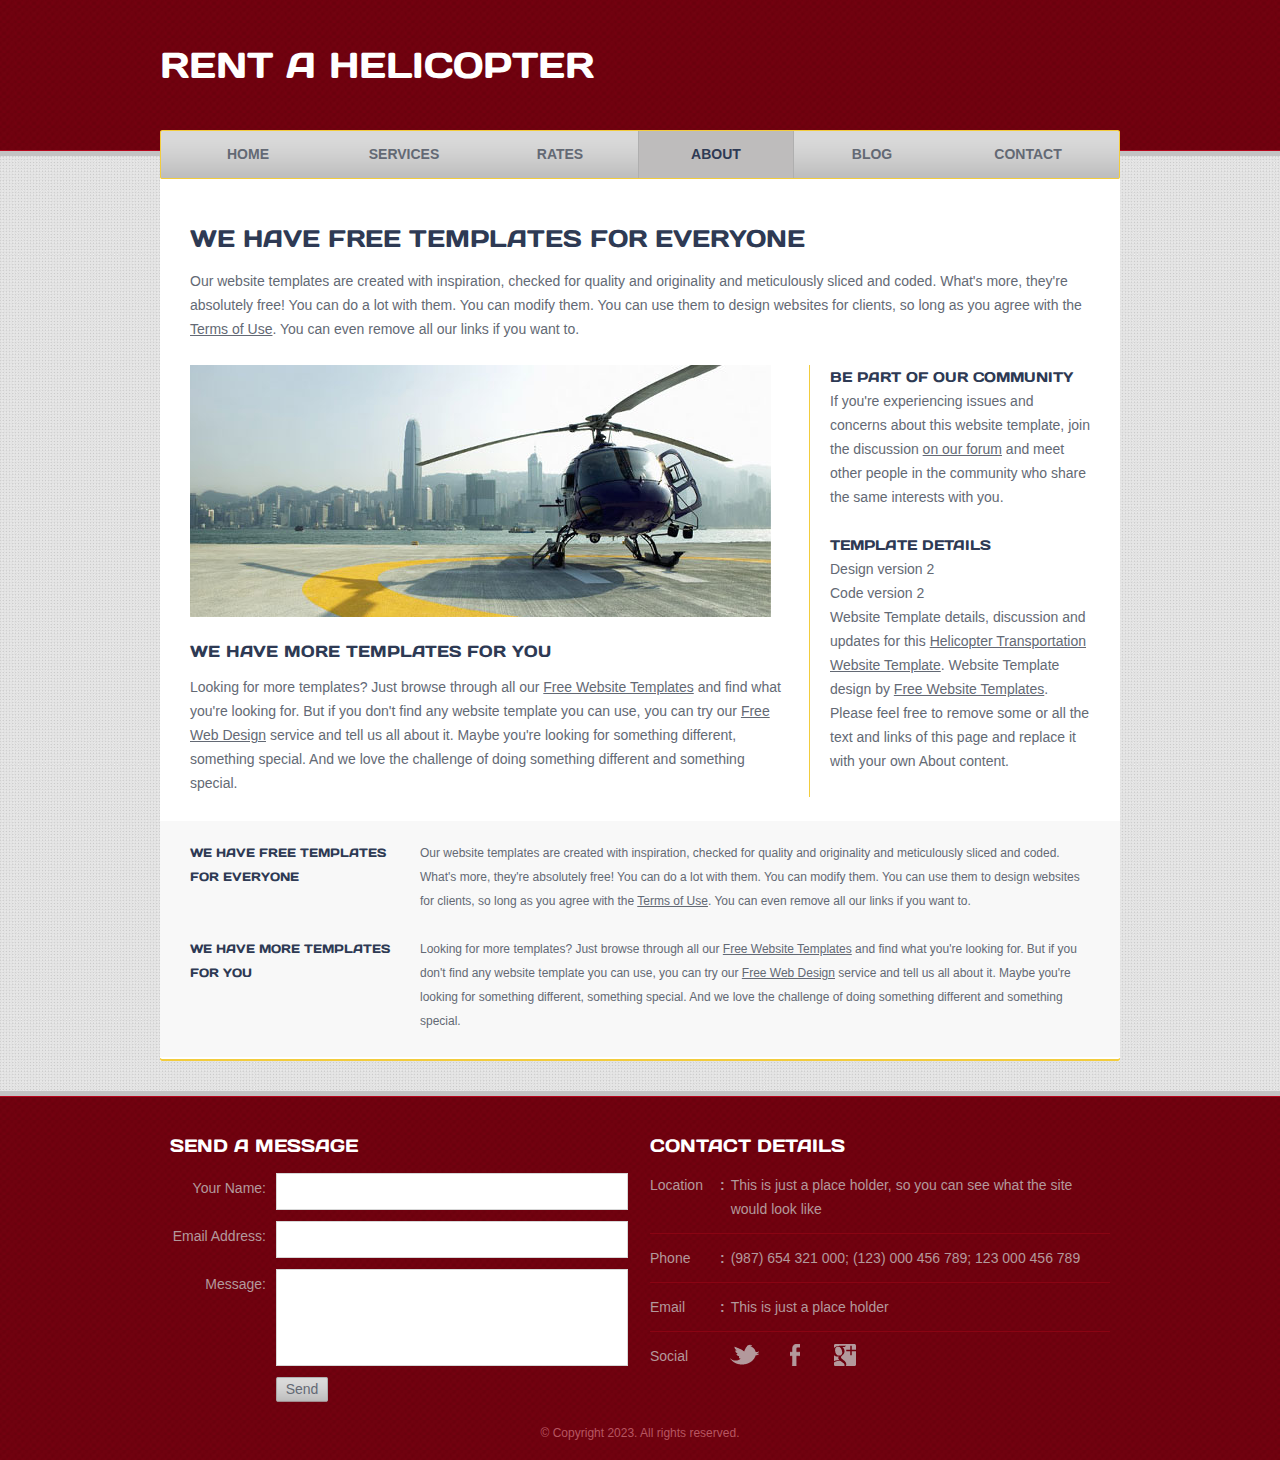
<file: about.html>
<!DOCTYPE html>
<!-- Website template by freewebsitetemplates.com -->
<html>
<head>
	<meta charset="UTF-8">
	<title>About - Helicopter Transportation Website Template</title>
	<link rel="stylesheet" href="css/style.css" type="text/css">
</head>
<body>
	<div id="page">
		<div id="header">
			<div class="background">
				<h1 id="logo"> <a href="index.html">Rent a Helicopter</a> </h1>
				<div id="navigation">
					<ul>
						<li>
							<a href="index.html">Home</a>
						</li>
						<li>
							<a href="services.html">Services</a>
						</li>
						<li>
							<a href="rates.html">Rates</a>
						</li>
						<li class="selected">
							<a href="about.html">About</a>
						</li>
						<li>
							<a href="blog.html">Blog</a>
						</li>
						<li>
							<a href="contact.html">Contact</a>
						</li>
					</ul>
				</div>
			</div>
		</div>
		<div id="contents">
			<div id="about">
				<h2>We Have Free Templates for Everyone</h2>
				<p>
					Our website templates are created with inspiration, checked for quality and originality and meticulously sliced and coded. What's more, they're absolutely free! You can do a lot with them. You can modify them. You can use them to design websites for clients, so long as you agree with the <a href="http://www.freewebsitetemplates.com/about/terms/">Terms of Use</a>. You can even remove all our links if you want to.
				</p>
				<div class="highlight">
					<div class="section">
						<h5>Be Part of Our Community</h5>
						<p>
							If you're experiencing issues and concerns about this website template, join the discussion <a href="http://www.freewebsitetemplates.com/forums/">on our forum</a> and meet other people in the community who share the same interests with you.
						</p>
					</div>
					<div class="section">
						<h5>Template details</h5>
						<p>
							Design version 2<br> Code version 2<br> Website Template details, discussion and updates for this <a href="http://www.freewebsitetemplates.com/discuss/helicoptertransportationwebtemplate/">Helicopter Transportation Website Template</a>. Website Template design by <a href="http://www.freewebsitetemplates.com/">Free Website Templates</a>. Please feel free to remove some or all the text and links of this page and replace it with your own About content.
						</p>
					</div>
				</div>
				<div id="main">
					<img src="images/helicopter-large.jpg" alt="Img" height="252" width="581">
					<h4>We Have More Templates for You</h4>
					<p>
						Looking for more templates? Just browse through all our <a href="http://www.freewebsitetemplates.com/">Free Website Templates</a> and find what you're looking for. But if you don't find any website template you can use, you can try our <a href="http://www.freewebsitetemplates.com/freewebdesign/">Free Web Design</a> service and tell us all about it. Maybe you're looking for something different, something special. And we love the challenge of doing something different and something special.
					</p>
				</div>
				<div class="footer">
					<h6>We Have Free Templates for Everyone</h6>
					<p>
						Our website templates are created with inspiration, checked for quality and originality and meticulously sliced and coded. What's more, they're absolutely free! You can do a lot with them. You can modify them. You can use them to design websites for clients, so long as you agree with the <a href="http://www.freewebsitetemplates.com/about/terms/">Terms of Use</a>. You can even remove all our links if you want to.
					</p>
					<h6>We Have More Templates for You</h6>
					<p>
						Looking for more templates? Just browse through all our <a href="http://www.freewebsitetemplates.com/">Free Website Templates</a> and find what you're looking for. But if you don't find any website template you can use, you can try our <a href="http://www.freewebsitetemplates.com/freewebdesign/">Free Web Design</a> service and tell us all about it. Maybe you're looking for something different, something special. And we love the challenge of doing something different and something special.
					</p>
				</div>
			</div>
		</div>
		<div id="footer">
			<div class="background">
				<div class="body">
					<form action="index.html" method="post" id="message" class="section">
						<h3>Send a Message</h3>
						<ul>
							<li>
								<label>Your Name:</label>
								<input type="text" value="">
							</li>
							<li>
								<label>Email Address:</label>
								<input type="text" value="">
							</li>
							<li>
								<label>Message:</label>
								<textarea></textarea>
							</li>
							<li>
								<input type="submit" value="Send">
							</li>
						</ul>
					</form>
					<div class="section">
						<h3>Contact Details</h3>
						<ul>
							<li>
								<span>Location</span><strong>:</strong>
								<p>
									This is just a place holder, so you can see what the site would look like
								</p>
							</li>
							<li>
								<span>Phone</span><strong>:</strong>
								<p>
									(987) 654 321 000; (123) 000 456 789; 123 000 456 789
								</p>
							</li>
							<li>
								<span>Email</span><strong>:</strong>
								<p>
									This is just a place holder
								</p>
							</li>
							<li>
								<span>Social</span><a href="http://freewebsitetemplates.com/go/twitter/" target="_blank" class="twitter"></a><a href="http://freewebsitetemplates.com/go/facebook/" target="_blank" class="facebook"></a><a href="http://freewebsitetemplates.com/go/googleplus/" target="_blank" class="googleplus"></a>
							</li>
						</ul>
					</div>
					<p id="footnote">
						© Copyright 2023. All rights reserved.
					</p>
				</div>
			</div>
		</div>
	</div>
</body>
</html>
</file>
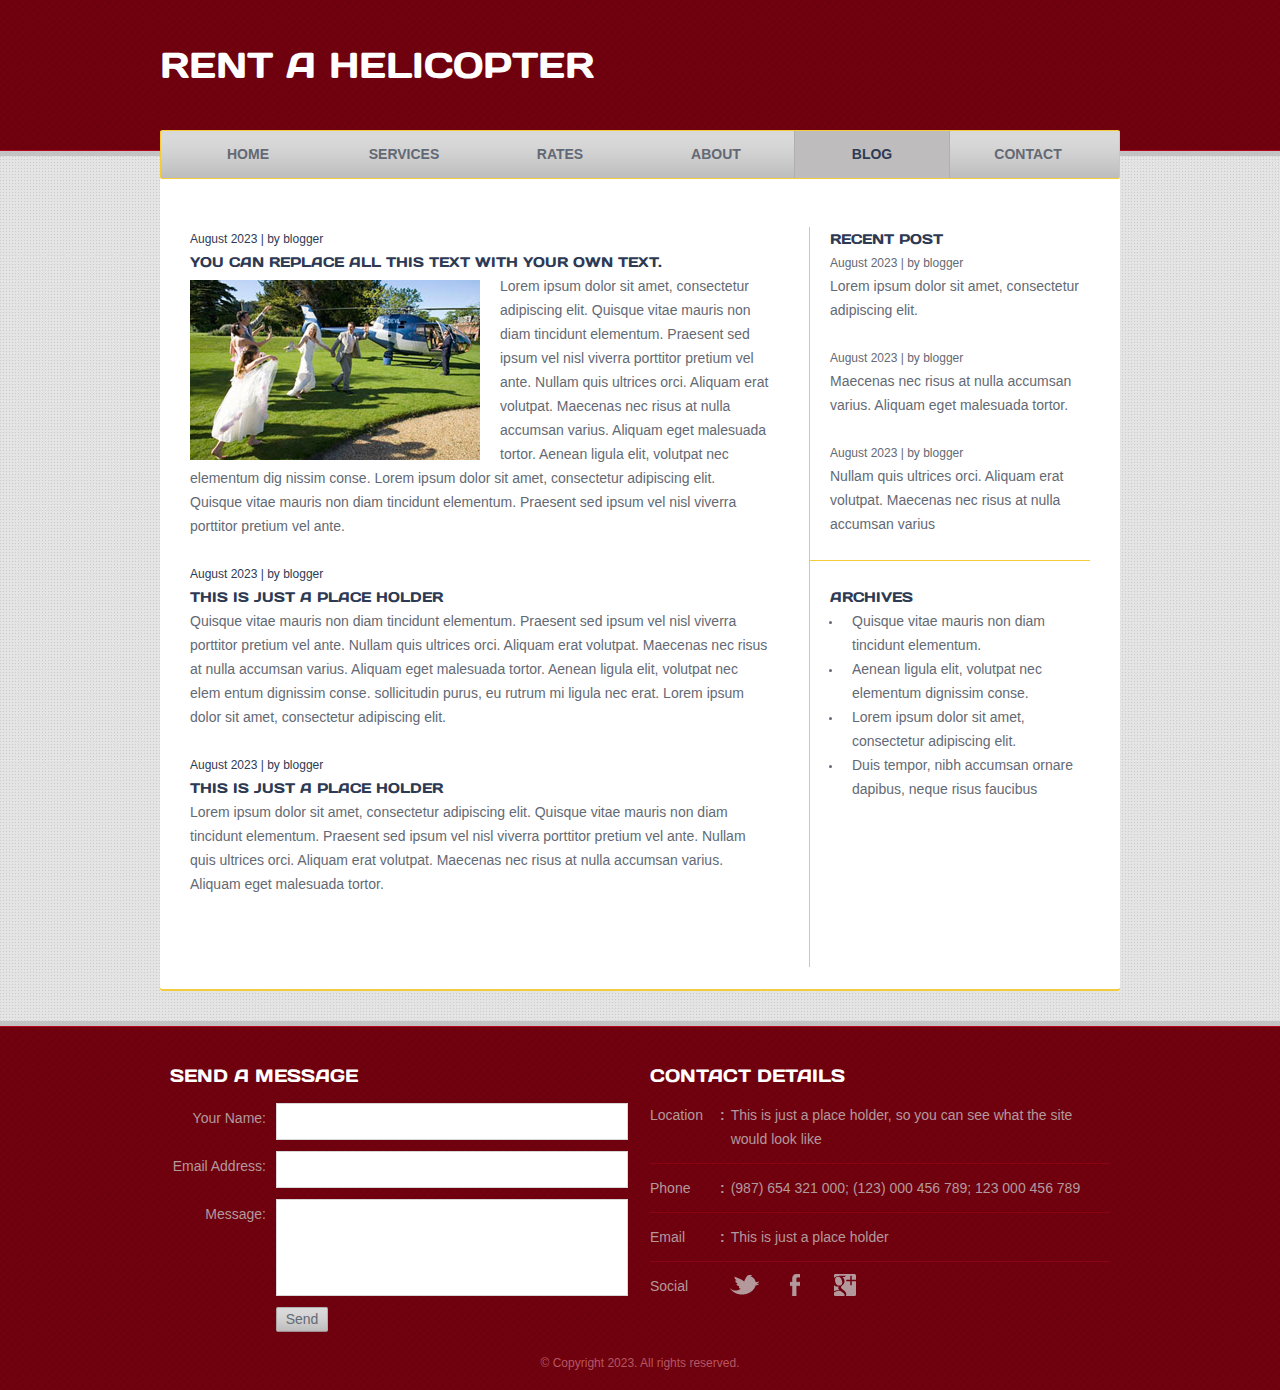
<file: blog.html>
<!DOCTYPE html>
<!-- Website template by freewebsitetemplates.com -->
<html>
<head>
	<meta charset="UTF-8">
	<title>Blog - Helicopter Transportation Website Template</title>
	<link rel="stylesheet" href="css/style.css" type="text/css">
</head>
<body>
	<div id="page">
		<div id="header">
			<div class="background">
				<h1 id="logo"> <a href="index.html">Rent a Helicopter</a> </h1>
				<div id="navigation">
					<ul>
						<li>
							<a href="index.html">Home</a>
						</li>
						<li>
							<a href="services.html">Services</a>
						</li>
						<li>
							<a href="rates.html">Rates</a>
						</li>
						<li>
							<a href="about.html">About</a>
						</li>
						<li class="selected">
							<a href="blog.html">Blog</a>
						</li>
						<li>
							<a href="contact.html">Contact</a>
						</li>
					</ul>
				</div>
			</div>
		</div>
		<div id="contents">
			<div id="blog">
				<div id="sidebar">
					<div class="section">
						<h5>Recent Post</h5>
						<ul class="posts">
							<li>
								<span class="time">August 2023 | by <a href="index.html">blogger</a></span> <a href="blog.html">Lorem ipsum dolor sit amet, consectetur adipiscing elit.</a>
							</li>
							<li>
								<span class="time">August 2023 | by <a href="index.html">blogger</a></span> <a href="blog.html">Maecenas nec risus at nulla accumsan varius. Aliquam eget malesuada tortor.</a>
							</li>
							<li>
								<span class="time">August 2023 | by <a href="index.html">blogger</a></span> <a href="blog.html">Nullam quis ultrices orci. Aliquam erat volutpat. Maecenas nec risus at nulla accumsan varius</a>
							</li>
						</ul>
					</div>
					<div class="section">
						<h5>Archives</h5>
						<ul>
							<li>
								<a href="blog.html">Quisque vitae mauris non diam tincidunt elementum.</a>
							</li>
							<li>
								<a href="blog.html">Aenean ligula elit, volutpat nec elementum dignissim conse.</a>
							</li>
							<li>
								<a href="blog.html">Lorem ipsum dolor sit amet, consectetur adipiscing elit.</a>
							</li>
							<li>
								<a href="blog.html">Duis tempor, nibh accumsan ornare dapibus, neque risus faucibus</a>
							</li>
						</ul>
					</div>
				</div>
				<div id="main">
					<ul class="list">
						<li>
							<span class="time">August 2023 | by <a href="blog.html">blogger</a></span>
							<h5>You can replace all this text with your own text.</h5>
							<img src="images/wedding.jpg" alt="Img" height="180" width="290">
							<p>
								Lorem ipsum dolor sit amet, consectetur adipiscing elit. Quisque vitae mauris non diam tincidunt elementum. Praesent sed ipsum vel nisl viverra porttitor pretium vel ante. Nullam quis ultrices orci. Aliquam erat volutpat. Maecenas nec risus at nulla accumsan varius. Aliquam eget malesuada tortor. Aenean ligula elit, volutpat nec elementum dig nissim conse. Lorem ipsum dolor sit amet, consectetur adipiscing elit. Quisque vitae mauris non diam tincidunt elementum. Praesent sed ipsum vel nisl viverra porttitor pretium vel ante.
							</p>
						</li>
						<li>
							<span class="time">August 2023 | by <a href="blog.html">blogger</a></span>
							<h5>This is just a place holder</h5>
							<p>
								Quisque vitae mauris non diam tincidunt elementum. Praesent sed ipsum vel nisl viverra porttitor pretium vel ante. Nullam quis ultrices orci. Aliquam erat volutpat. Maecenas nec risus at nulla accumsan varius. Aliquam eget malesuada tortor. Aenean ligula elit, volutpat nec elem entum dignissim conse.  sollicitudin purus, eu rutrum mi ligula nec erat. Lorem ipsum dolor sit amet, consectetur adipiscing elit.
							</p>
						</li>
						<li>
							<span class="time">August 2023 | by <a href="blog.html">blogger</a></span>
							<h5>This is just a place holder</h5>
							<p>
								Lorem ipsum dolor sit amet, consectetur adipiscing elit. Quisque vitae mauris non diam tincidunt elementum. Praesent sed ipsum vel nisl viverra porttitor pretium vel ante. Nullam quis ultrices orci. Aliquam erat volutpat. Maecenas nec risus at nulla accumsan varius. Aliquam eget malesuada tortor.
							</p>
						</li>
					</ul>
				</div>
				</div>
		</div>
		<div id="footer">
			<div class="background">
				<div class="body">
					<form action="index.html" method="post" id="message" class="section">
						<h3>Send a Message</h3>
						<ul>
							<li>
								<label>Your Name:</label>
								<input type="text" value="">
							</li>
							<li>
								<label>Email Address:</label>
								<input type="text" value="">
							</li>
							<li>
								<label>Message:</label>
								<textarea></textarea>
							</li>
							<li>
								<input type="submit" value="Send">
							</li>
						</ul>
					</form>
					<div class="section">
						<h3>Contact Details</h3>
						<ul>
							<li>
								<span>Location</span><strong>:</strong>
								<p>
									This is just a place holder, so you can see what the site would look like
								</p>
							</li>
							<li>
								<span>Phone</span><strong>:</strong>
								<p>
									(987) 654 321 000; (123) 000 456 789; 123 000 456 789
								</p>
							</li>
							<li>
								<span>Email</span><strong>:</strong>
								<p>
									This is just a place holder
								</p>
							</li>
							<li>
								<span>Social</span><a href="http://freewebsitetemplates.com/go/twitter/" target="_blank" class="twitter"></a><a href="http://freewebsitetemplates.com/go/facebook/" target="_blank" class="facebook"></a><a href="http://freewebsitetemplates.com/go/googleplus/" target="_blank" class="googleplus"></a>
							</li>
						</ul>
					</div>
					<p id="footnote">
						© Copyright 2023. All rights reserved.
					</p>
				</div>
			</div>
		</div>
	</div>
</body>
</html>
</file>
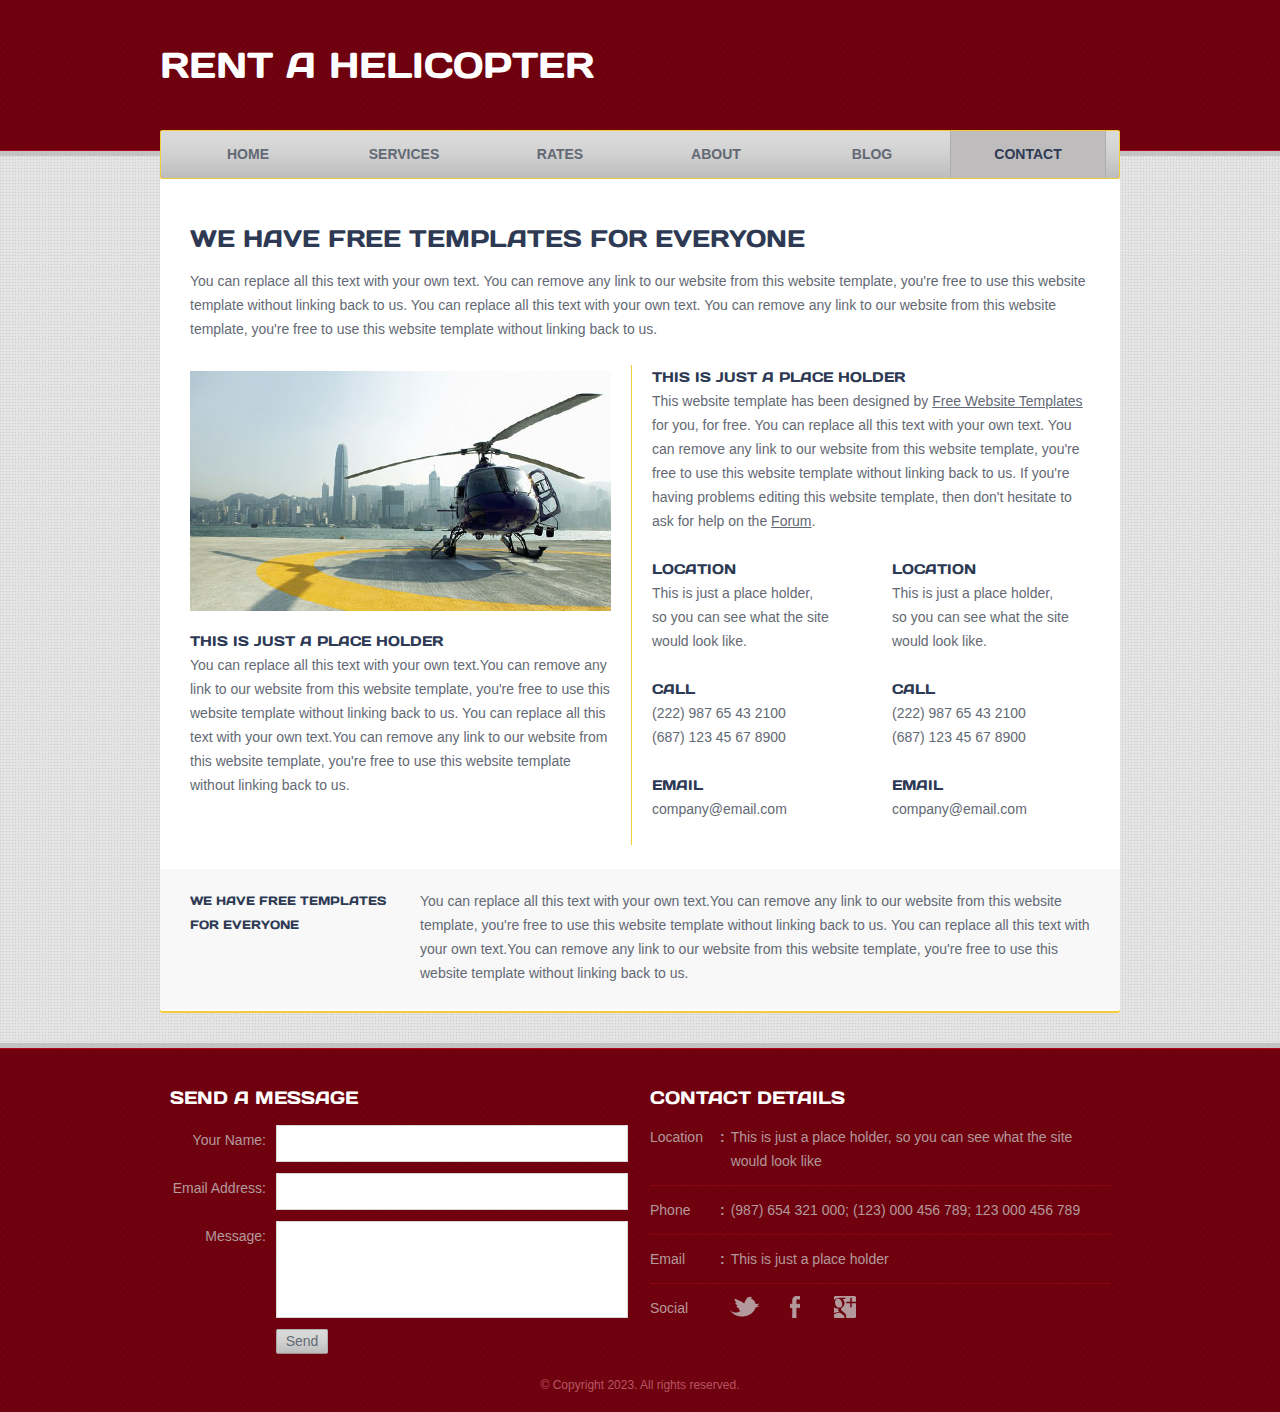
<file: contact.html>
<!DOCTYPE html>
<!-- Website template by freewebsitetemplates.com -->
<html>
<head>
	<meta charset="UTF-8">
	<title>Contact - Helicopter Transportation Website Template</title>
	<link rel="stylesheet" href="css/style.css" type="text/css">
</head>
<body>
	<div id="page">
		<div id="header">
			<div class="background">
				<h1 id="logo"> <a href="index.html">Rent a Helicopter</a> </h1>
				<div id="navigation">
					<ul>
						<li>
							<a href="index.html">Home</a>
						</li>
						<li>
							<a href="services.html">Services</a>
						</li>
						<li>
							<a href="rates.html">Rates</a>
						</li>
						<li>
							<a href="about.html">About</a>
						</li>
						<li>
							<a href="blog.html">Blog</a>
						</li>
						<li class="selected">
							<a href="contact.html">Contact</a>
						</li>
					</ul>
				</div>
			</div>
		</div>
		<div id="contents">
			<div id="contact">
				<h2>We Have Free Templates for Everyone</h2>
				<p>
					You can replace all this text with your own text. You can remove any link to our website from this website template, you're free to use this website template without linking back to us. You can replace all this text with your own text.  You can remove any link to our website from this website template, you're free to use this website template without linking back to us.
				</p>
				<div class="highlight">
					<h5>This is just a place holder</h5>
					<p>
						This website template has been designed by <a href="http://www.freewebsitetemplates.com/">Free Website Templates</a> for you, for free. You can replace all this text with your own text. You can remove any link to our website from this website template, you're free to use this website template without linking back to us. If you're having problems editing this website template, then don't hesitate to ask for help on the <a href="http://www.freewebsitetemplates.com/forums/">Forum</a>.
					</p>
					<ul>
						<li>
							<h5>location</h5>
							<p>
								This is just a place holder,<br> so you can see what the site<br> would look like.
							</p>
							<h5>CALL</h5>
							<p>
								(222) 987 65 43 2100<br>(687) 123 45 67 8900
							</p>
							<h5>EMail</h5>
							<p>
								company@email.com
							</p>
						</li>
						<li>
							<h5>location</h5>
							<p>
								This is just a place holder,<br> so you can see what the site<br> would look like.
							</p>
							<h5>CALL</h5>
							<p>
								(222) 987 65 43 2100<br>(687) 123 45 67 8900
							</p>
							<h5>EMail</h5>
							<p>
								company@email.com
							</p>
						</li>
					</ul>
				</div>
				<div id="main">
					<img src="images/helicopter2.jpg" alt="Img" height="240" width="421">
					<h5>This is just a place holder</h5>
					<p>
						You can replace all this text with your own text.You can remove any link to our website from this website template, you're free to use this website template without linking back to us. You can replace all this text with your own text.You can remove any link to our website from this website template, you're free to use this website template without linking back to us.
					</p>
				</div>
				<div class="footer">
					<h6>We Have Free Templates for Everyone</h6>
					<p>
						You can replace all this text with your own text.You can remove any link to our website from this website template, you're free to use this website template without linking back to us. You can replace all this text with your own text.You can remove any link to our website from this website template, you're free to use this website template without linking back to us.
					</p>
				</div>
			</div>
		</div>
		<div id="footer">
			<div class="background">
				<div class="body">
					<form action="index.html" method="post" id="message" class="section">
						<h3>Send a Message</h3>
						<ul>
							<li>
								<label>Your Name:</label>
								<input type="text" value="">
							</li>
							<li>
								<label>Email Address:</label>
								<input type="text" value="">
							</li>
							<li>
								<label>Message:</label>
								<textarea></textarea>
							</li>
							<li>
								<input type="submit" value="Send">
							</li>
						</ul>
					</form>
					<div class="section">
						<h3>Contact Details</h3>
						<ul>
							<li>
								<span>Location</span><strong>:</strong>
								<p>
									This is just a place holder, so you can see what the site would look like
								</p>
							</li>
							<li>
								<span>Phone</span><strong>:</strong>
								<p>
									(987) 654 321 000; (123) 000 456 789; 123 000 456 789
								</p>
							</li>
							<li>
								<span>Email</span><strong>:</strong>
								<p>
									This is just a place holder
								</p>
							</li>
							<li>
								<span>Social</span><a href="http://freewebsitetemplates.com/go/twitter/" target="_blank" class="twitter"></a><a href="http://freewebsitetemplates.com/go/facebook/" target="_blank" class="facebook"></a><a href="http://freewebsitetemplates.com/go/googleplus/" target="_blank" class="googleplus"></a>
							</li>
						</ul>
					</div>
					<p id="footnote">
						© Copyright 2023. All rights reserved.
					</p>
				</div>
			</div>
		</div>
	</div>
</body>
</html>
</file>
<file: css/style.css>
/* Website template by freewebsitetemplates.com */
@font-face {
	font-family: 'DaysOne-Regular';
	src: url('../fonts/DaysOne-Regular.eot');
	src: local('☺'), url('../fonts/DaysOne-Regular.woff') format('woff'), url('../fonts/DaysOne-Regular.ttf') format('truetype'), url('../fonts/DaysOne-Regular.svg') format('svg');
	font-weight: normal;
	font-style: normal;
}
body {
	background: url(../images/bg-body.jpg) repeat left top;
	font-family: Arial, Helvetica, sans-serif;
	min-width: 960px;
	margin: 0;
}
.background {
	background: url(../images/bg-pattern-red.jpg) repeat left top;
}
#page {
	width: 960px;
	margin: 0 auto;
	padding: 156px 0 0;
}
img {
	border: 0;
}
/*------------------------------ SPRITES ------------------------------*/
#footer ul li a {
	background: url(../images/icons.png) no-repeat;
}
#message input[type='submit'], .more {
	background: url(../images/bg-buttons.png) no-repeat;
}
.more {
	background-position: 0 -35px;
	color: #636974;
	display: inline-block;
	font-size: 14px;
	font-weight: bold;
	height: 35px;
	line-height: 35px;
	width: 170px;
	padding: 1px 0;
	text-align: center;
	text-decoration: none;
	text-transform: uppercase;
}
.more:hover {
	background-position: 0 -82px;
	color: #010000;
}
/*------------------------------ HEADER ------------------------------*/
#header {
	width: 100%;
	border-bottom: 5px solid #c3c3c3;
	position: absolute;
	left: 0;
	top: 0;
}
#header .background {
	height: 150px;
	border-bottom: 1px solid #b6051c;
}
/** Logo **/
#logo {
	font-family: 'DaysOne-Regular';
	font-size: 36px;
	font-weight: normal;
	line-height: 130px;
	width: 960px;
	margin: 0 auto;
}
#logo a {
	color: #fff;
	text-decoration: none;
	text-transform: uppercase;
}
/** Navigation **/
#navigation {
	background: url(../images/bg-navigation.png) no-repeat;
	height: 49px;
	width: 960px;
	margin: 0 auto;
	position: relative;
	top: 0;
}
#navigation ul {
	display: inline-block;
	list-style: none;
	margin: 0;
	padding: 1px 10px;
}
#navigation li {
	float: left;
}
#navigation li a {
	color: #636974;
	display: block;
	font-size: 14px;
	font-weight: bold;
	line-height: 47px;
	width: 154px;
	border-color: transparent;
	border-style: none solid;
	border-width: 1px;
	text-align: center;
	text-decoration: none;
	text-transform: uppercase;
}
#navigation li a:hover, #navigation li.selected a {
	background-color: #bebcbc;
	color: #2e3a54;
	border-color: #afafaf;
}
/*------------------------------ CONTENTS ------------------------------*/
#contents {
	background: #fff url(../images/bg-content-bottom.png) no-repeat left bottom;
	display: inline-block;
	width: 100%;
	margin-bottom: 30px;
	padding: 23px 0 0;
	-webkit-border-bottom-right-radius: 1px;
	-webkit-border-bottom-left-radius: 1px;
	-moz-border-radius-bottomright: 1px;
	-moz-border-radius-bottomleft: 1px;
	border-bottom-right-radius: 1px;
	border-bottom-left-radius: 1px;
}
#contents h1, #contents h2, #contents h4, #contents h5, #contents h6 {
	color: #2e3a54;
	font-family: "DaysOne-Regular";
	font-size: 36px;
	font-weight: normal;
	margin: 0 0 18px;
}
#contents h2 {
	font-size: 24px;
	line-height: 24px;
	text-transform: uppercase;
}
#contents h4 {
	font-size: 16px;
	line-height: 24px;
	margin: 0 0 12px;
	text-transform: uppercase;
}
#contents h5 {
	font-size: 14px;
	line-height: 24px;
	margin: 0;
	text-transform: uppercase;
}
#contents h5 a {
	color: #940315;
	text-decoration: none;
}
#contents h6 {
	font-size: 12px;
	line-height: 24px;
	text-transform: uppercase;
}
#contents p {
	color: #636974;
	font-size: 14px;
	line-height: 24px;
	margin: 0;
	padding: 0 0 24px;
}
#contents p a {
	color: #636974;
}
#contents p a:hover {
	color: #721f29;
}
#contents h5 a:hover {
	text-decoration: underline;
}
#contents .footer {
	background-color: #f8f8f8;
	clear: both;
	width: 900px;
	margin: 0 0 4px -30px;
	padding: 20px 30px 0;
}
#contents .footer h6 {
	float: left;
	width: 210px;
	margin-bottom: 30px;
	margin-right: 20px;
	text-transform: uppercase;
}
#contents .section {
	width: 260px;
	padding: 0 0 0 20px;
}
#contents > div:first-child {
	padding: 48px 30px 24px;
}
.time {
	color: #636974;
	display: block;
	font-size: 12px;
	line-height: 12px;
	padding: 6px 0 5px;
}
/** adbox **/
#contents #adbox {
	background: url(../images/bg-adbox-bottom.png) no-repeat left bottom;
	padding: 0 0 19px;
	position: relative;
}
#adbox > div {
	background-color: #f0f0f0;
	height: 390px;
	-webkit-border-bottom-right-radius: 1px;
	-webkit-border-bottom-left-radius: 1px;
	-moz-border-radius-bottomright: 1px;
	-moz-border-radius-bottomleft: 1px;
	border-bottom-right-radius: 1px;
	border-bottom-left-radius: 1px;
	padding-right: 20px;
}
#adbox > div:after {
	clear:both;
	content:"";
	display:block;
	height:1%;
	line-height:0;
	visibility:hidden;
}
#adbox h1 {
	padding-top: 18px;
}
#adbox h4 {
	font-size: 14px;
}
#adbox img {
	float: left;
	margin-right: 20px;
}
/** Sidebar **/
#contents .sidebar {
	float: left;
	min-height: 490px;
	width: 279px;
	border-right: 1px solid #f2cc3d;
	margin: -19px 40px 0 30px;
	padding: 20px 0 0;
}
#contents .sidebar ul {
	list-style: none;
	margin: 0;
	padding: 0;
}
#contents .sidebar ul li {
	font-size: 14px;
	line-height: 24px;
	margin: 0 0 24px;
}
#contents .sidebar ul span {
	color: #636974;
	display: block;
	font-size: 12px;
	line-height: 12px;
	padding: 6px 0 5px;
}
#contents .sidebar ul li a {
	color: #636974;
	text-decoration: none;
}
#contents .sidebar ul li a:hover {
	text-decoration: underline;
}
#sidebar, .highlight {
	float: right;
	display: inline-block;
	border-left: 1px solid #f2cc3d;
	margin: 0 0 24px 19px;
}
#sidebar .section {
	border-top: 1px solid #f2cc3d;
	padding-top: 24px;
}
#sidebar .section:first-child {
	border: 0;
	padding-top: 0;
}
#sidebar .section ul {
	color: #636974;
	font-size: x-small;
	margin: 0 0 24px;
	padding-left: 12px;
}
#sidebar .section ul li {
	padding-left: 10px;
}
#sidebar .section ul li > a {
	color: #636974;
	display: block;
	font-size: 14px;
	line-height: 24px;
	text-decoration: none;
}
#sidebar .section ul li a:hover {
	text-decoration: underline;
}
/** list **/
ul.list {
	list-style: none;
	width: 600px;
	margin: 0;
	padding: 0;
}
ul.list li h5 + img {
	float: left;
	margin-right: 20px;
	margin-top: 6px;
}
/** Main **/
#main > ul {
	display: inline-block;
	list-style: none;
	width: 580px;
	margin: 0;
	padding: 0;
}
#main > ul li {
	float: left;
	width: 290px;
}
#main > ul li p b {
	color: #2e3a54;
	display: block;
	font-family: 'DaysOne-Regular';
	font-weight: normal;
	text-transform: uppercase;
}
/** About **/
#contents #about {
	padding-bottom: 0;
	padding-top: 48px;
}
#about #main img {
	margin-bottom: 18px;
}
#about .footer p {
	font-size: 12px;
}
/** Services **/
#contents #services {
	display: inline-block;
	width: 900px;
}
#services #sidebar {
	min-height: 620px;
}
/** Rates **/
#rates #sidebar {
	min-height: 616px;
	margin-left: 19px;
}
#rates ul.list li {
	display: inline-block;
	width: 100%;
}
#rates ul.list li > div {
	float: right;
	width: 198px;
	margin-left: 20px;
}
/** Blog **/
#blog #sidebar {
	min-height: 740px;
}
#blog #sidebar ul.posts {
	list-style: none;
	padding: 0;
}
#blog #sidebar ul.posts li {
	margin: 0 0 24px;
	padding: 0;
}
#blog #sidebar ul.posts li span.time a {
	color: #636974;
	text-decoration: none;
}
#blog #sidebar ul.posts li span.time a:hover {
	text-decoration: underline;
}
#blog #main span.time, #blog #main span.time a {
	color: #2e3a54;
	text-decoration: none;
}
#blog #main > ul li {
	width: 100%;
}
/** Contact **/
#contents #contact {
	padding-bottom: 0;
	padding-top: 48px;
}
#contact .highlight {
	width: 438px;
	padding-left: 20px;
}
#contact .highlight ul {
	display: block;
	list-style: none;
	width: 100%;
	margin: 0;
	padding: 0;
}
#contact .highlight ul li {
	float: left;
	display: inline-block;
	width: 180px;
	vertical-align: text-top;
}
#contact .highlight ul li:first-child {
	margin-right: 60px;
}
#contact #main img {
	margin: 6px 0 14px;
}
/*------------------------------ FOOTER ------------------------------*/
#footer {
	width: 100%;
	border-top: 5px solid #c3c3c3;
	position: absolute;
	left: 0;
}
#footer .background {
	border-top: 1px solid #b6051c;
}
#footer .body {
	width: 960px;
	margin: 0 auto;
	padding: 40px 0 20px;
}
#footer .section {
	float: left;
	display: inline-block;
	width: 460px;
	margin: 0 10px 24px;
}
#footer h3 {
	color: #fff;
	font-family: 'DaysOne-Regular';
	font-size: 18px;
	font-weight: normal;
	line-height: 18px;
	margin: 0 0 18px;
	text-transform: uppercase;
}
#footer ul {
	list-style: none;
	margin: 0;
	padding: 0;
}
#footer ul li {
	color: #b3999c;
	display: inline-block;
	font-size: 14px;
	line-height: 24px;
	width: 100%;
	border-top: 1px solid #8a0413;
	padding: 12px 0 0;
	vertical-align:top;
}
#footer ul li:first-child, #footer #message ul li {
	border: 0;
	padding: 0;
}
#footer ul li span {
	float: left;
	display: inline-block;
	width: 70px;
	vertical-align:top;
}
#footer ul li strong {
	float: left;
	display: inline-block;
	margin-right: 6px;
	vertical-align: top;
}
#footer ul li p {
	float: left;
	display: inline-block;
	width: 370px;
	margin: 0;
	padding: 0 0 12px;
}
#footer ul li a {
	color: #b3999c;
	display: inline-block;
	height: 22px;
	width: 30px;
	margin: 0 10px;
	text-decoration: none;
}
#footer ul li a.twitter {
	background-position: -40px 0;
}
#footer ul li a.facebook {
	background-position: -40px -32px;
}
#footer ul li a.googleplus {
	background-position: -40px -64px;
}
#footer ul li a.twitter:hover {
	background-position: 0 0;
}
#footer ul li a.facebook:hover {
	background-position: 0 -32px;
}
#footer ul li a.googleplus:hover {
	background-position: 0 -64px;
}
/** message **/
#message label {
	float: left;
	color: #b3999c;
	display: inline-block;
	font-size: 14px;
	line-height: 30px;
	width: 96px;
	margin-right: 10px;
	text-align: right;
}
#message input[type='text'] {
	color: #636974;
	display: inline-block;
	font-family: Arial, Helvetica, sans-serif;
	font-size: 14px;
	height: 35px;
	line-height: 35px;
	width: 342px;
	border: 1px solid #d7d7d7;
	margin: 0 0 11px;
	padding: 0 4px;
}
#message textarea {
	color: #636974;
	display: inline-block;
	font-family: Arial, Helvetica, sans-serif;
	font-size: 14px;
	height: 95px;
	line-height: 24px;
	width: 342px;
	border: 1px solid #d7d7d7;
	margin: 0 0 4px;
	padding: 0 4px;
	overflow: auto;
	resize: none;
}
#message input[type='submit'] {
	background-position: 0 0;
	color: #636974;
	cursor: pointer;
	font-family: Arial, Helvetica, sans-serif;
	font-size: 14px;
	height: 25px;
	line-height: 25px;
	width: 52px;
	border: 0;
	margin-left: 106px;
	padding: 0;
}
#message input[type='submit']:hover {
	background-position: -62px 0;
	color: #2e3a54;
}
#footnote {
	clear: both;
	color: #b75661;
	font-size: 12px;
	margin: 0;
	text-align: center;
}
</file>
